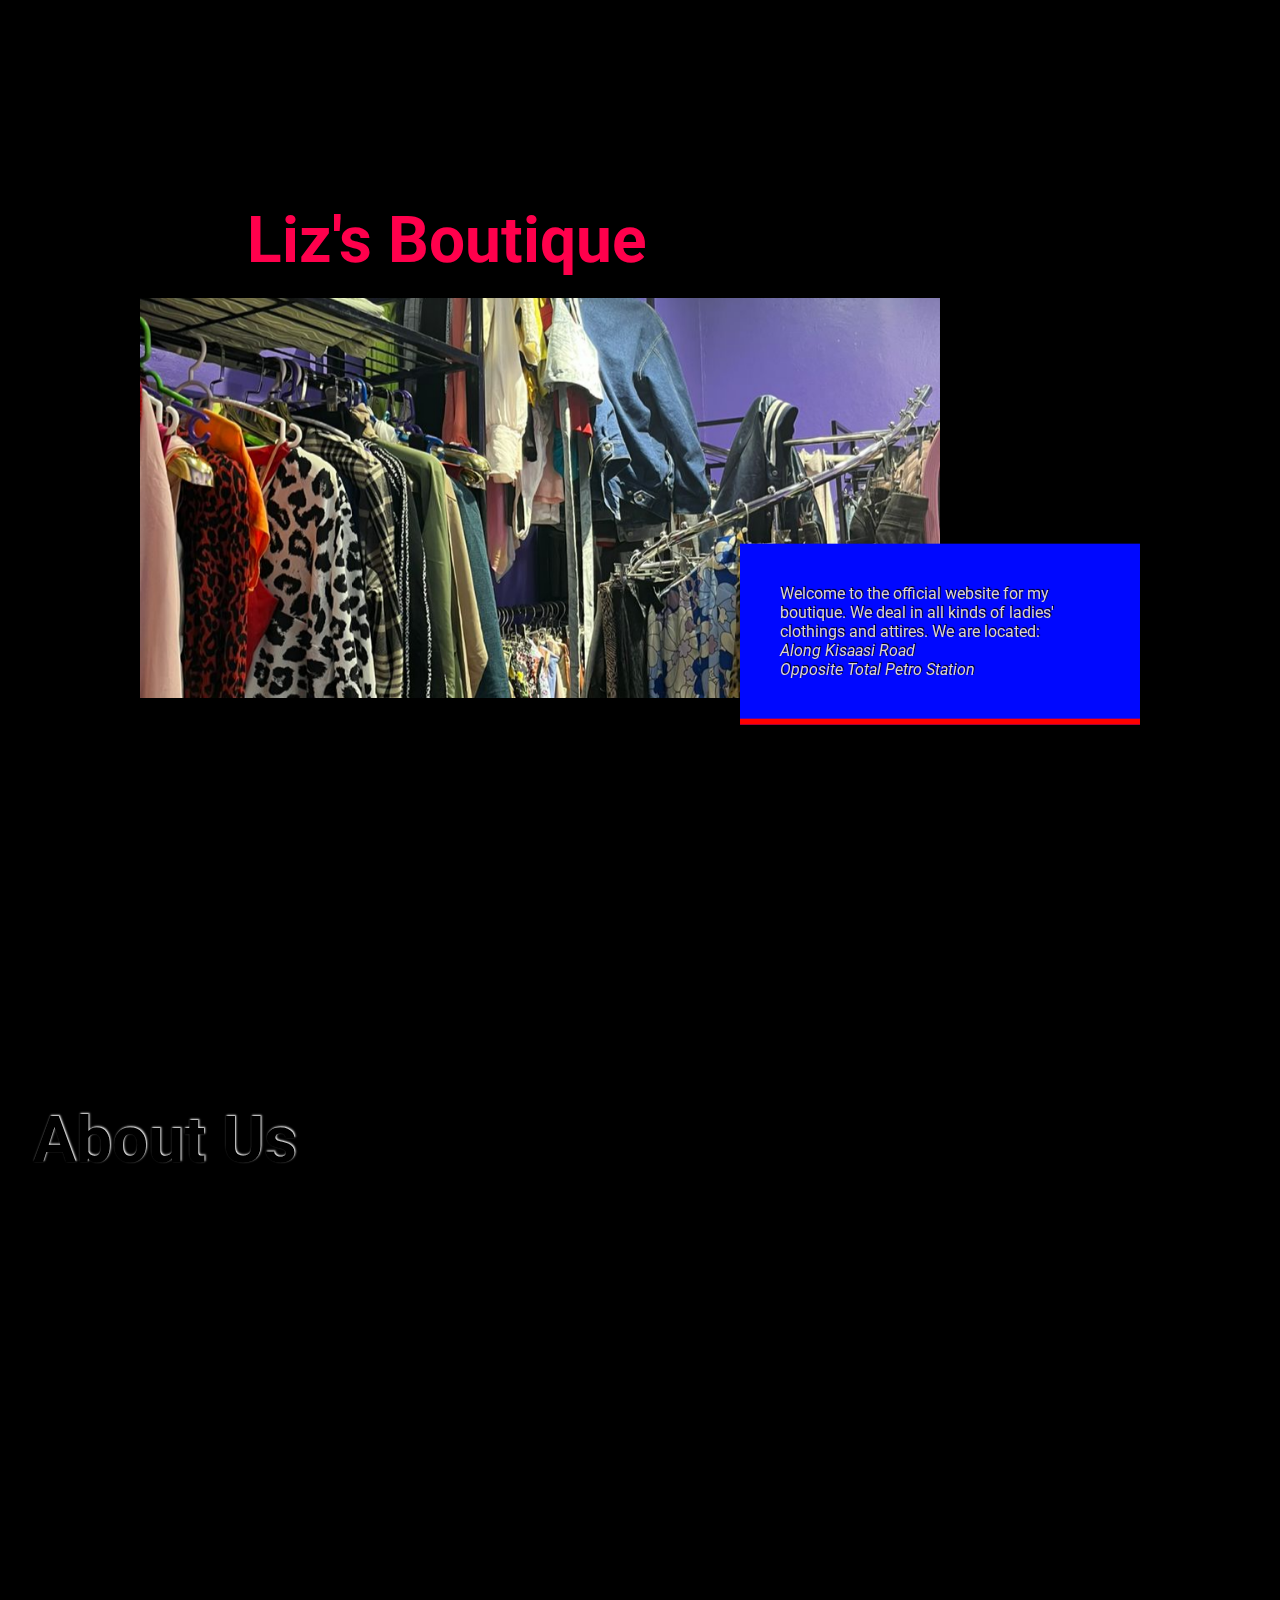
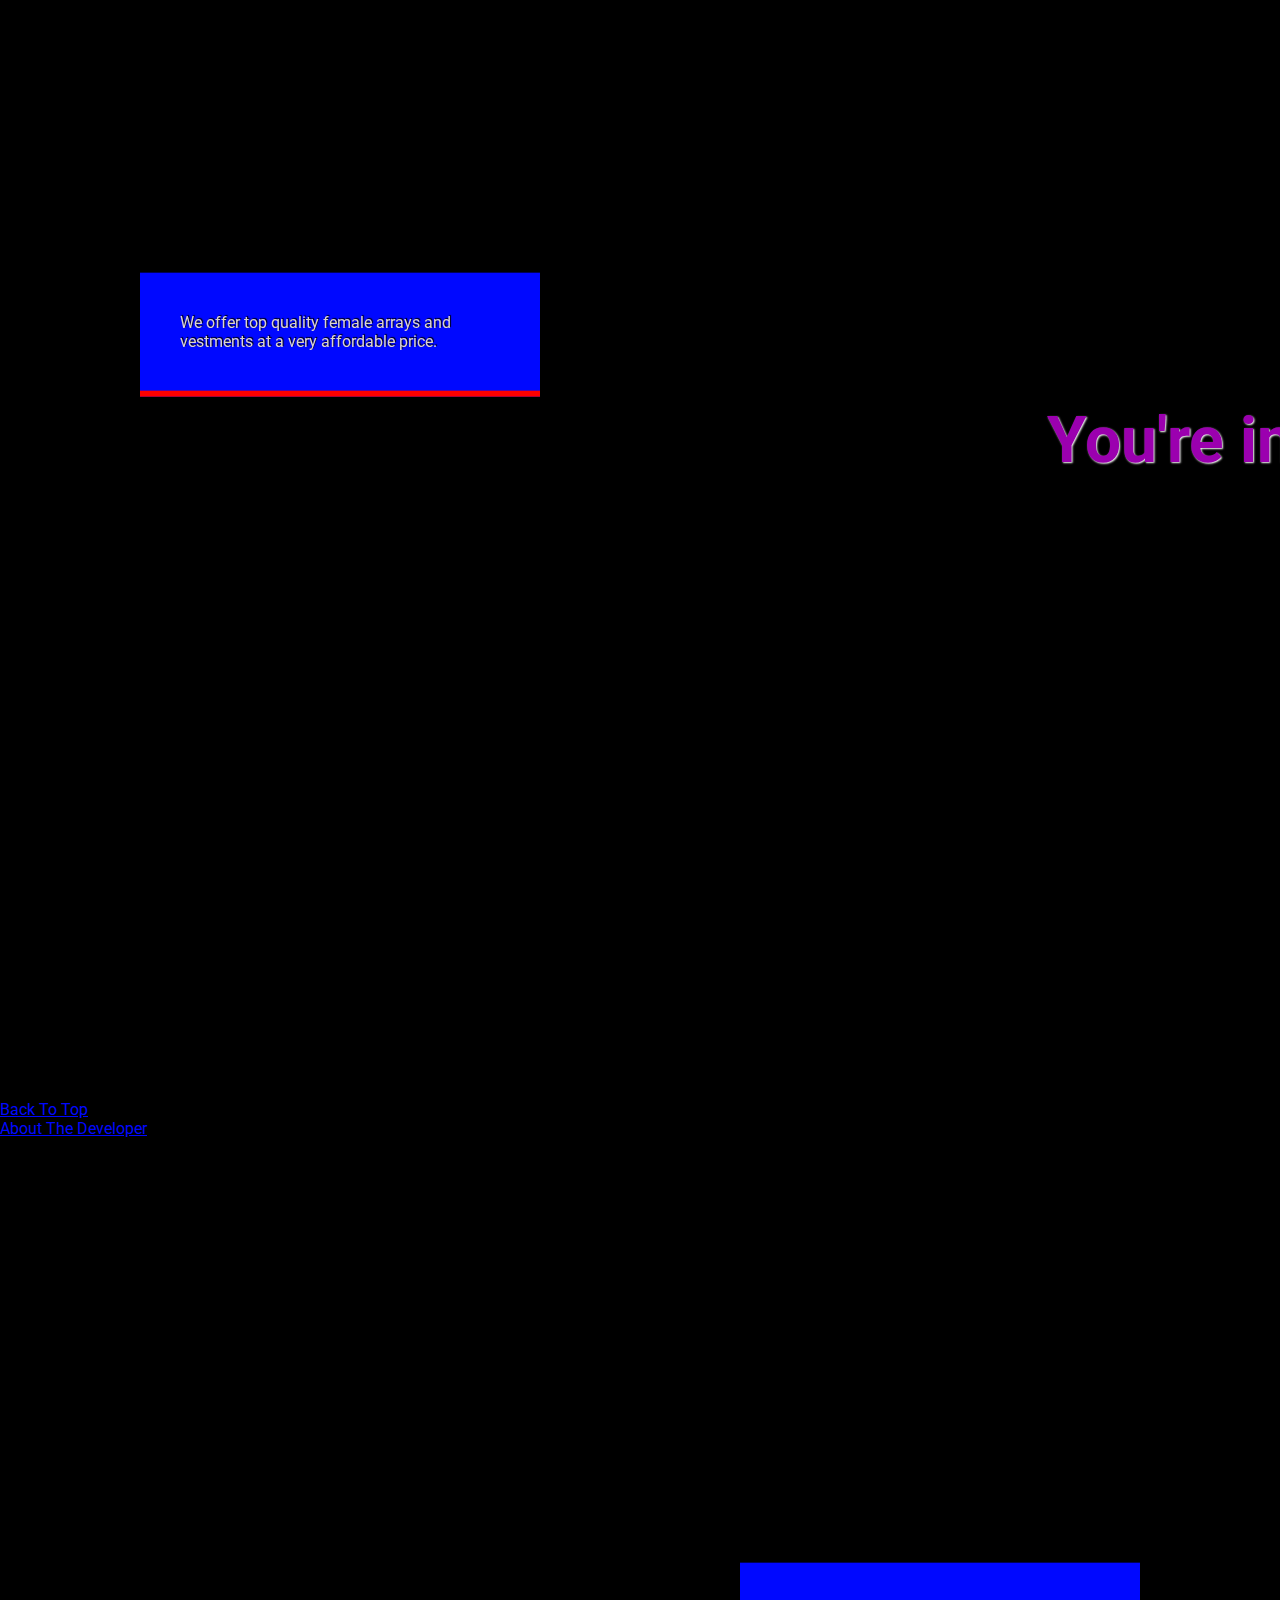
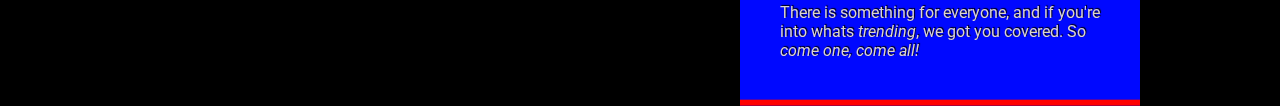
<file: index.html>
<!DOCTYPE html>
<html lang="en">
  <head>
    <meta charset="UTF-8" />
    <meta name="viewport" content="width=device-width, initial-scale=1.0" />
    <title>A Boutique</title>
    <link rel="stylesheet" href="styls.css" />
    <link rel="stylesheet" href="jarallx.css" />
  </head>
  <body>
    <section>
      <div class="box">
        <h1 data-jarallax-element="0 -200">Liz's Boutique</h1>
        <div class="container">
          <div class="imgBx jarallax">
            <img
              src="imgurs/88ebfe13-ce6b-4a44-982c-91328d8fff25.jpg"
              class="jarallax-img"
              alt="picture of inside boutique"
            />
          </div>
          <div class="content" data-jarallax-element="-200 0">
            <p>
              Welcome to the official website for my boutique.
              We deal in all kinds of ladies' clothings and attires.
              We are located:
              <address>Along Kisaasi Road <br>
                Opposite Total Petro Station
            </address>
            </p>
          </div>
        </div>
      </div>
    </section>
    <section>
      <div class="box">
        <h1 data-jarallax-element="0 200" id="lk">About Us</h1>
        <div class="container">
          <div class="imgBx jarallax">
            <img
              src="imgurs/49f454bd-5a64-4215-ae41-d0d207a6720d.jpg"
              class="jarallax-img"
              alt="picture of inside boutique"
            />
          </div>
          <div class="content" data-jarallax-element="-200 0">
            <p>
              We offer top quality female arrays and vestments at a very affordable price.
            </p>
          </div>
        </div>
      </div>
    </section>
    <section>
        <div class="box">
          <h1 data-jarallax-element="0 -200" id="lv">You're invited!</h1>
          <div class="container">
            <div class="imgBx jarallax">
              <img
                src="imgurs/88ebfe13-ce6b-4a44-982c-91328d8fff25.jpg"
                class="jarallax-img"
                alt="picture of inside boutique"
              />
            </div>
            <div class="content" data-jarallax-element="-200 0">
              <p>
                There is something for everyone, and if you're into whats <i>trending</i>, we got you covered.
                So <em>come one, come all!</em>
              </p>
            </div>
          </div>
        </div>
      </section>
    <script src="jarallax.js"></script>
    <script src="jasel.js"></script>
    <script type="text/javascript">
      jarallax(document.querySelectorAll(".jarallax"), {
        speed: 0.3
      });
    </script>
    <a href="#">Back To Top </a> <br>
    <a href="about.html">About The Developer</a>
  </body>
</html>
</file>
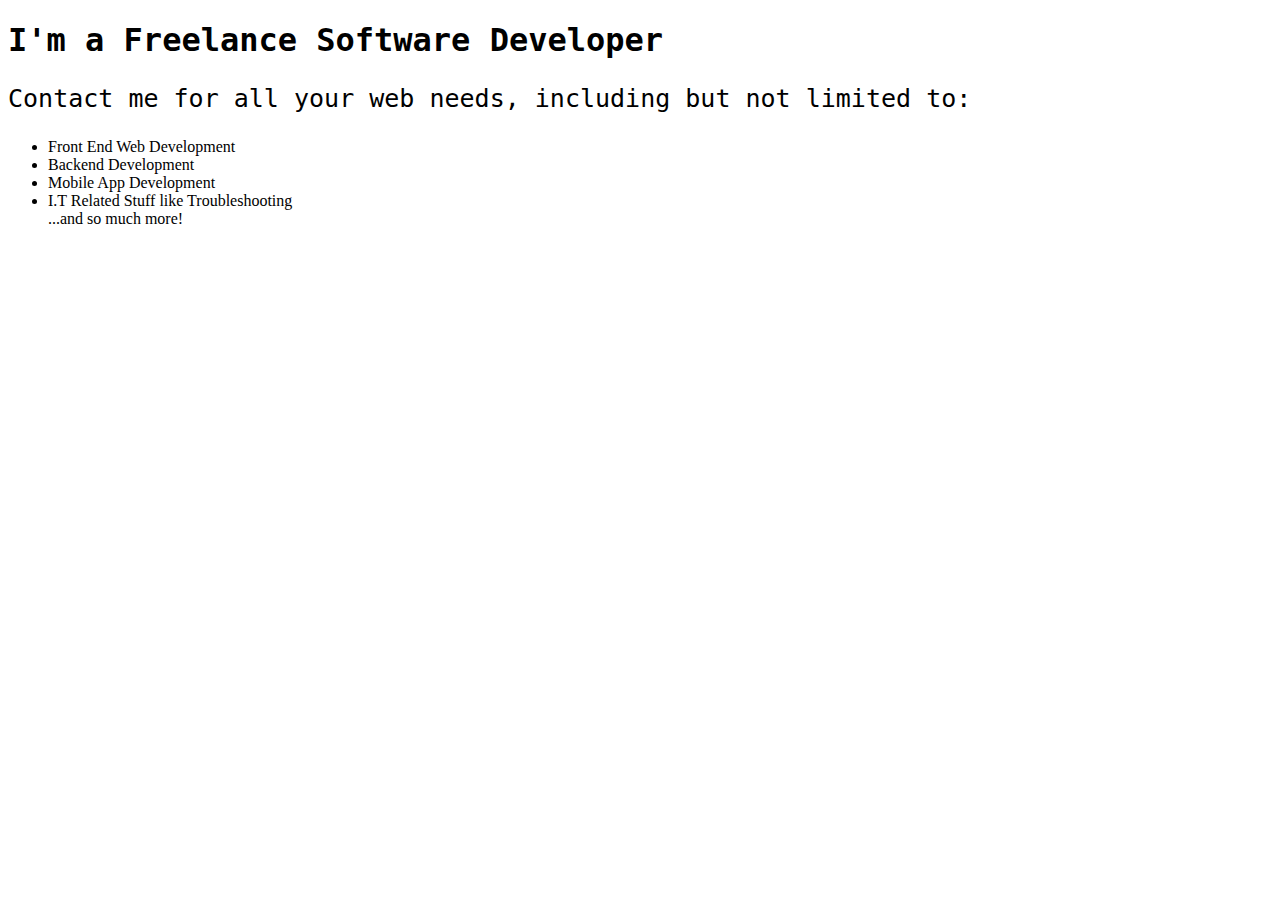
<file: about.html>
<!DOCTYPE html>
<html lang="en">

<head>
    <meta charset="UTF-8">
    <meta name="viewport" content="width=device-width, initial-scale=1.0">
    <title>Document</title>
    <style>
        h1 {
            font-family: "Black Ops One", "Roboto Mono", "Roboto", monospace, Serif;
        }
        p{
            font-family: "Roboto Mono", monospace;
            font-size:25px;
        }
    </style>
</head>

<body>
    <h1>
        I'm a Freelance Software Developer
    </h1>
    <p>Contact me for all your web needs, including but not limited to:
    <ul>
        <li>Front End Web Development</li>
        <li>Backend Development</li>
        <li>Mobile App Development</li>
        <li>I.T Related Stuff like Troubleshooting <br>
            ...and so much more!</li>
    </ul>
    </p>
</body>

</html>
</file>
<file: styls.css>
@import url("https://fonts.googleapis.com/css2?family=Roboto+Mono:wght@700&family=Roboto:wght@700&display=swap");

* {
  margin: 0;
  padding: 0;
  box-sizing: border-box;
  font-family: "Roboto", "Roboto Mono", monospace;
}

body {
  background: rgb(0, 0, 0);
  color:aliceblue;
  overflow-x: hidden;
  width: 100%;
  height: 100%;

}

section{
    position:relative;
    display: flex;
    justify-content: center;
    align-items: center;
    min-height:100vh;
}

section h1{
    margin-left:200px;
    font-size:4em;
    color:rgb(255, 0, 76);
    margin-bottom: 20px;
}
section .container{
    position: relative;
    width:1000px;
    display: flex;
    justify-content: space-between;
    align-items: center;
}
section:nth-child(even) .container{
    flex-direction:row-reverse;
}
section .container .imgBx{
    position: relative;
    width:800px;
    height:400px;
    overflow: hidden;
    box-shadow:0 25px 35px rgba(0,0,0,0.1)
}
section .container .imgBx img{
    position:absolute;
    top:0;
    left:0;
    width:100%;
    height:100%;
    object-fit: cover;
}
section .container .content{
    position:absolute;
    right:0;
    margin-top:200px;
    margin-bottom:40px;
    padding:40px;
    background: #0008ff;
    z-index:1;
    max-width:400px;
    color:#dbd3d3;
    text-shadow:1px -1px 1px black;
    box-shadow: 0 25px 35px rgba(0,0,0,0.1);
    border-bottom: 6px solid #ff0000;
}
section:nth-child(even) .container .content{
    left:0;

}
h1{
    text-shadow: 1px -1px 2px black;
}
#lk{
    color:black;
    text-shadow:1px -1px 2px white;
}
#lv{
    color:rgb(155, 0, 175);
    text-shadow:1px 1px 2px rgb(255, 255, 255);
}
a{
    text-align: center;
    color:#0008ff;
    text-shadow: 1px -1px 2px black;

}
a:hover{
color:#fffb00;
}
a:visited{
    color:#ff0040;
}

@media only screen and (max-width:480px){
    .parallax{
        background-attachment: inherit;
    }
}
</file>
<file: jarallx.css>
.jarallax {
  position: relative;
  z-index: 0;
}
.jarallax > .jarallax-img,
picture.jarallax-img img {
  position: absolute;
  object-fit: cover;
  top: 0;
  left: 0;
  width: 100%;
  height: 100%;
  z-index: -1;
}
</file>
